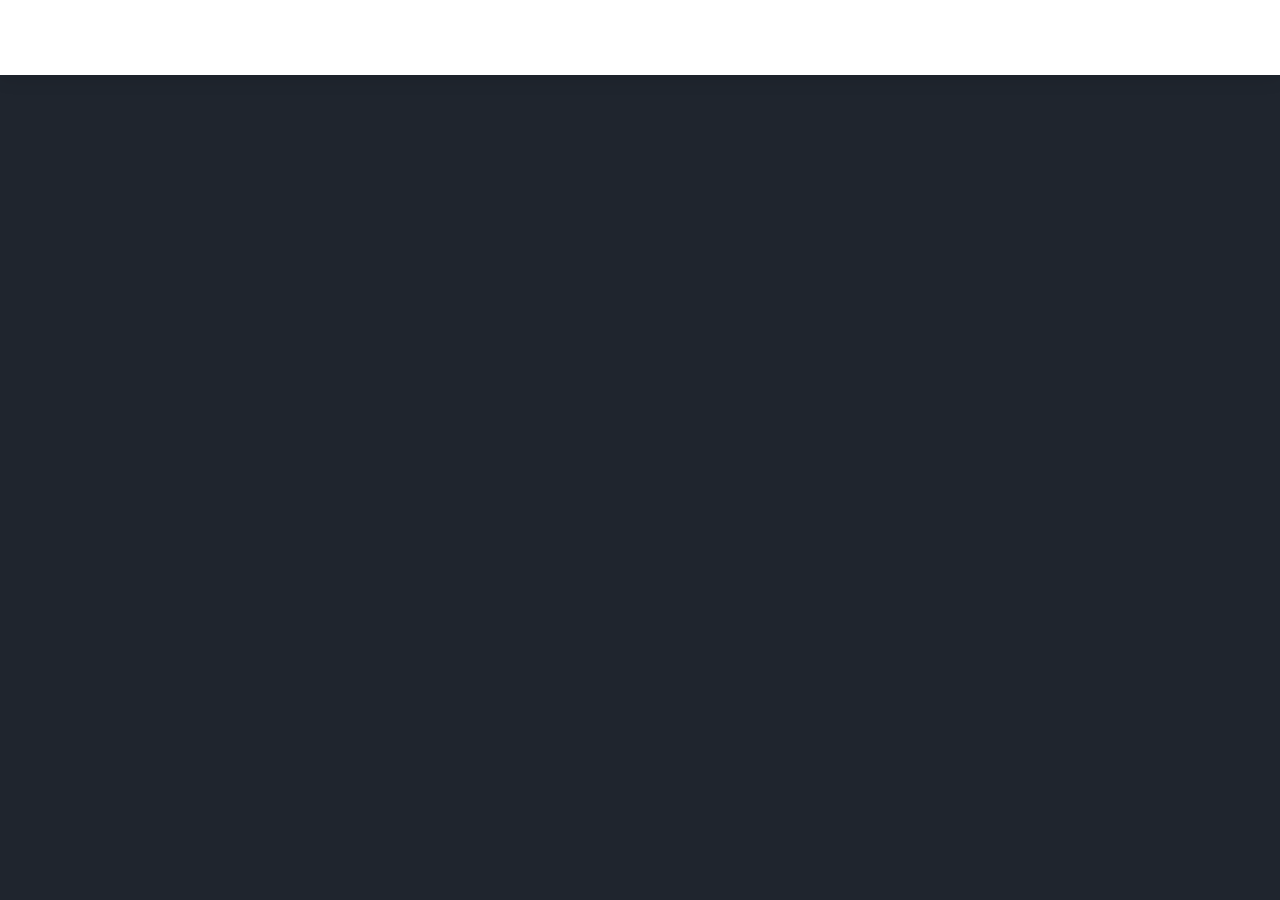
<file: index.html>
<!DOCTYPE html>
<html lang="en">

<head>
    <meta charset="UTF-8">
    <meta http-equiv="X-UA-Compatible" content="IE=edge">
    <meta name="viewport" content="width=device-width, initial-scale=1.0">
    <link href='https://unpkg.com/boxicons@2.1.4/css/boxicons.min.css' rel='stylesheet'>
    <link rel="stylesheet" href="intro.css">
    <title>Portfolio</title>
</head>

<body>
    <header class="container">
        <div class="page-header">
            <div class="logo">
                <a href="#">Logo.</a>
            </div>
            <input type="checkbox" id="click">

            <label for="click" class="mainicon">
                <div class="menu">
                    <i class='bx bx-menu'></i>
                </div>
            </label>
            <ul>
                <li><a href="index.html"  class="active" style="--navAni:1">Home</a></li>
                <li><a href="about.html" style="--navAni:2">About</a></li>
                <li><a href="skills.html" style="--navAni:3">Skills</a></li>
                <li><a href="portfolio.html" style="--navAni:4">Portfolio</a></li>
                <li><a href="contact.html" style="--navAni:5">Contact</a></li>
            </ul>
            <label class="mode">
                <input type="checkbox" id="darkModeToggle">
                <i class='bx bxs-moon'></i>
            </label>
        </div>
    </header>


    <section class="container">
        <div class="main">
            <div class="detail">
                <h3>Hi, It's Me</h3>
                <h1>I'm <span style="color:#f9532d;">Essaba</span></h1>
                <p>I'm a professional Web Developer. Our Main Goal to help & Satisficed the Local & Global Clients by
                    web development solutions
                </p>
                <div class="social">
                    <a href="https://www.linkedin.com/in/EssabaNdaro/" style="--socialAni:1"><i class='bx bxl-linkedin'></i></a>
                    <a href="https://www.instagram.com/__stunner._/" style="--socialAni:2"><i class='bx bxl-instagram'></i></a>
                    <a href="https://www.github.com/Essaba2020" style="--socialAni:3"><i class='bx bxl-github'></i></a>
                    <a href="#" style="--socialAni:4"><i class='bx bxl-facebook-circle'></i></a>
                </div>
            </div>
            <div class="img-sec">
                <div class="images">
                    <img src="f-2.jpeg" alt="" class="img-w">
                </div>
            </div>
        </div>
    </section>
    <script>
        const darkModeToggle = document.getElementById('darkModeToggle');
        const body = document.body;
        const isDarkMode = localStorage.getItem('darkMode') === 'enabled';
        if (isDarkMode) {
            body.classList.add('dark-mode');
            darkModeToggle.checked = true;
        }
        darkModeToggle.addEventListener('change', () => {
            if (darkModeToggle.checked) {
                body.classList.add('dark-mode');
                localStorage.setItem('darkMode', 'enabled');
            } else {
                body.classList.remove('dark-mode');
                localStorage.setItem('darkMode', 'disabled');
            }
        });
    </script>
    
</body>

</html>
</file>
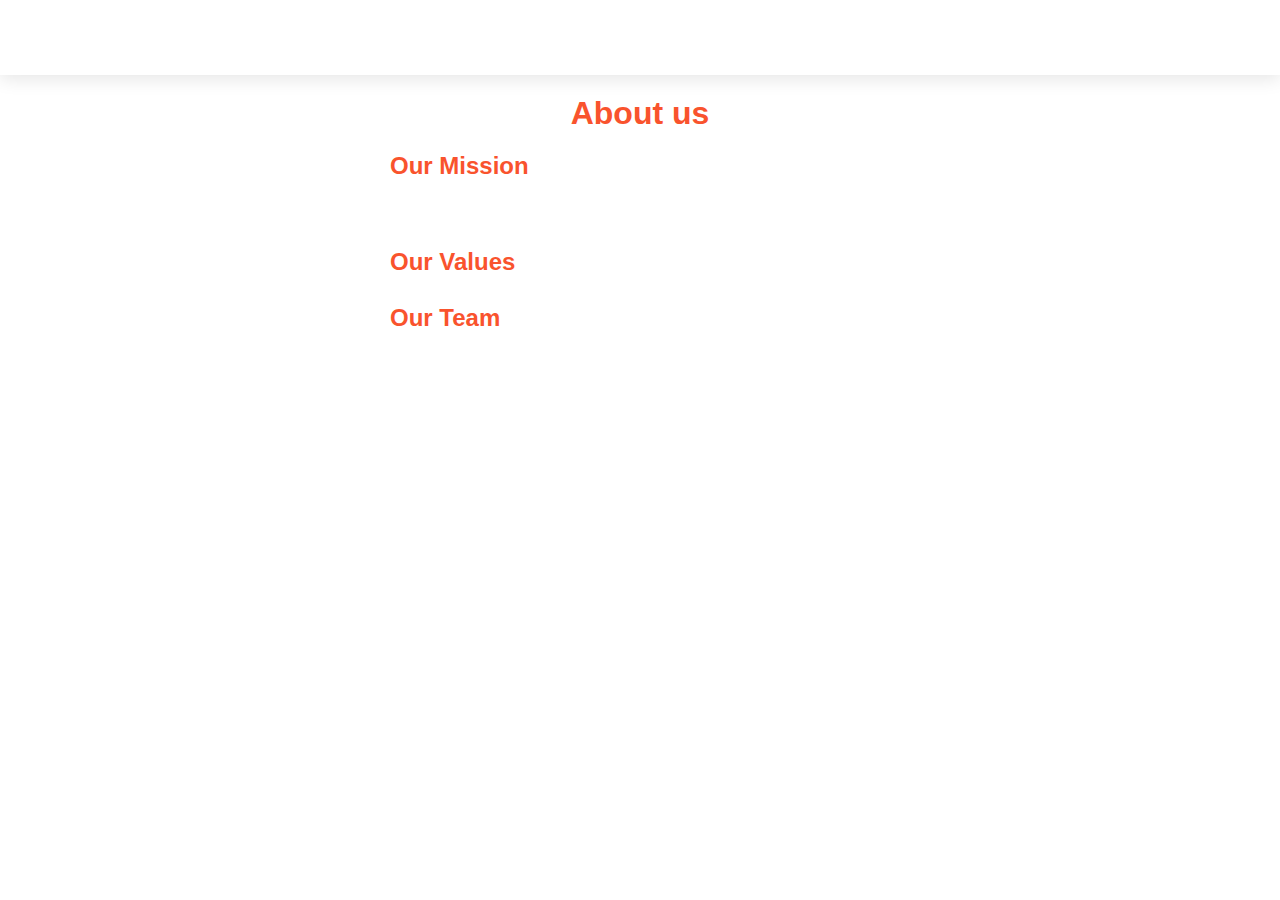
<file: about.html>
<!DOCTYPE html>
<html lang="en">

<head>
    <meta charset="UTF-8">
    <meta http-equiv="X-UA-Compatible" content="IE=edge">
    <meta name="viewport" content="width=device-width, initial-scale=1.0">
    <link href='https://unpkg.com/boxicons@2.1.4/css/boxicons.min.css' rel='stylesheet'>
    <link rel="stylesheet" href="intro.css">
    <title>Portfolio</title>

    <style>
        body {
            background-color: white;
            font-family: sans-serif;
        }

        h1 {
            text-align: center;
            font-size: 32px;
            margin-top: 20px;
        }

        p {
            line-height: 1.5;
            margin-bottom: 10px;
        }

        .about-us {
            margin: 0 auto;
            width: 500px;
            padding: 20px;
        }

        .about-us h2 {
            font-size: 24px;
            margin-bottom: 10px;
        }
    </style>
</head>

<body>
    <header class="container">
        <div class="page-header">
            <div class="logo">
                <a href="#">Logo.</a>
            </div>
            <input type="checkbox" id="click">

            <label for="click" class="mainicon">
                <div class="menu">
                    <i class='bx bx-menu'></i>
                </div>
            </label>
            <ul>
                <li><a href="index.html"  class="active" style="--navAni:1">Home</a></li>
                <li><a href="about.html" style="--navAni:2">About</a></li>
                <li><a href="skills.html" style="--navAni:3">Skills</a></li>
                <li><a href="portfolio.html" style="--navAni:4">Portfolio</a></li>
                <li><a href="contact.html" style="--navAni:5">Contact</a></li>
            </ul>
            <label class="mode">
                <input type="checkbox" id="darkModeToggle">
                <i class='bx bxs-moon'></i>
            </label>
        </div>
    </header>

    <body>
        <h1><span style="color: #f9532d;">About us</span></h1>
    
        <div class="about-us">
            <h2><span style="color: #f9532d;">Our Mission</span></h2>
    
            <p>Our mission is to provide our customers with the highest quality products and services at the best possible prices.</p>
    
            <h2><span style="color: #f9532d;">Our Values</span></h2>
    
            <ul>
                <li>Customer satisfaction</li>
                <li>Integrity</li>
                <li>Quality</li>
                <li>Affordability</li>
            </ul>
    
            <h2><span style="color: #f9532d;">Our Team</span></h2>
    
            <p>Our team is made up of passionate individuals who are committed to providing our customers with the best possible experience. We are proud of our team's dedication to excellence and are confident that they will continue to exceed our customers' expectations.</p>
        </div>

        <script>
            const darkModeToggle = document.getElementById('darkModeToggle');
            const body = document.body;
            const isDarkMode = localStorage.getItem('darkMode') === 'enabled';
            if (isDarkMode) {
                body.classList.add('dark-mode');
                darkModeToggle.checked = true;
            }
            darkModeToggle.addEventListener('change', () => {
                if (darkModeToggle.checked) {
                    body.classList.add('dark-mode');
                    localStorage.setItem('darkMode', 'enabled');
                } else {
                    body.classList.remove('dark-mode');
                    localStorage.setItem('darkMode', 'disabled');
                }
            });
        </script>
        
    </body>
    </html>
</file>
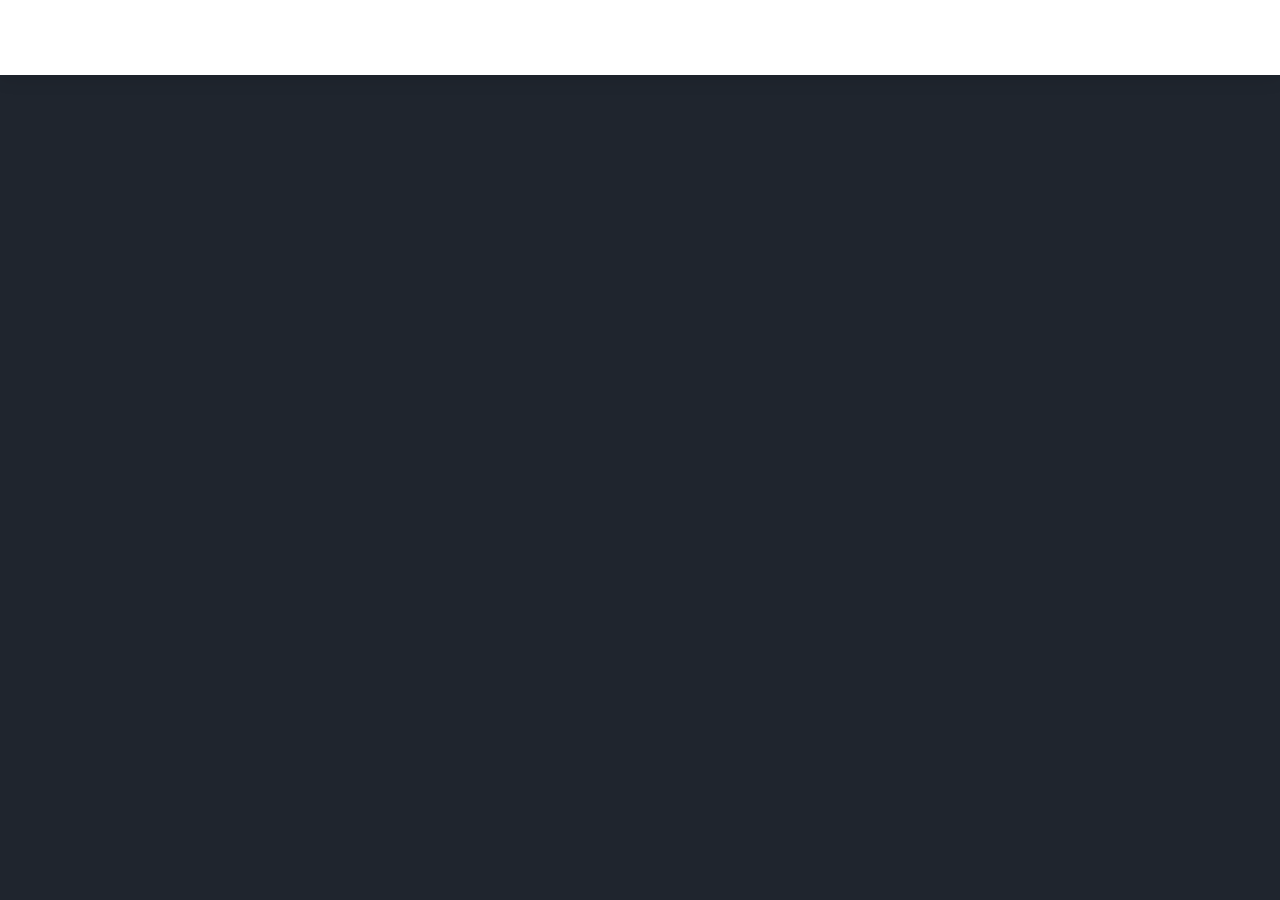
<file: intro.html>
<!DOCTYPE html>
<html lang="en">

<head>
    <meta charset="UTF-8">
    <meta http-equiv="X-UA-Compatible" content="IE=edge">
    <meta name="viewport" content="width=device-width, initial-scale=1.0">
    <link href='https://unpkg.com/boxicons@2.1.4/css/boxicons.min.css' rel='stylesheet'>
    <link rel="stylesheet" href="intro.css">
    <title>Portfolio</title>
</head>

<body>
    <header class="container">
        <div class="page-header">
            <div class="logo">
                <a href="#">Logo.</a>
            </div>
            <input type="checkbox" id="click">

            <label for="click" class="mainicon">
                <div class="menu">
                    <i class='bx bx-menu'></i>
                </div>
            </label>
            <ul>
                <li><a href="intro.html"  class="active" style="--navAni:1">Home</a></li>
                <li><a href="about.html" style="--navAni:2">About</a></li>
                <li><a href="skills.html" style="--navAni:3">Skills</a></li>
                <li><a href="portfolio.html" style="--navAni:4">Portfolio</a></li>
                <li><a href="contact.html" style="--navAni:5">Contact</a></li>
            </ul>
            <label class="mode">
                <input type="checkbox" id="darkModeToggle">
                <i class='bx bxs-moon'></i>
            </label>
        </div>
    </header>


    <section class="container">
        <div class="main">
            <div class="detail">
                <h3>Hi, It's Me</h3>
                <h1>I'm <span style="color:#f9532d;">Essaba</span></h1>
                <p>I'm a professional Web Developer. Our Main Goal to help & Satisficed the Local & Global Clients by
                    web development solutions
                </p>
                <div class="social">
                    <a href="https://www.linkedin.com/in/EssabaNdaro/" style="--socialAni:1"><i class='bx bxl-linkedin'></i></a>
                    <a href="https://www.instagram.com/__stunner._/" style="--socialAni:2"><i class='bx bxl-instagram'></i></a>
                    <a href="https://www.github.com/Essaba2020" style="--socialAni:3"><i class='bx bxl-github'></i></a>
                    <a href="#" style="--socialAni:4"><i class='bx bxl-facebook-circle'></i></a>
                </div>
            </div>
            <div class="img-sec">
                <div class="images">
                    <img src="f-2.jpeg" alt="" class="img-w">
                </div>
            </div>
        </div>
    </section>
    <script>
        const darkModeToggle = document.getElementById('darkModeToggle');
        const body = document.body;
        const isDarkMode = localStorage.getItem('darkMode') === 'enabled';
        if (isDarkMode) {
            body.classList.add('dark-mode');
            darkModeToggle.checked = true;
        }
        darkModeToggle.addEventListener('change', () => {
            if (darkModeToggle.checked) {
                body.classList.add('dark-mode');
                localStorage.setItem('darkMode', 'enabled');
            } else {
                body.classList.remove('dark-mode');
                localStorage.setItem('darkMode', 'disabled');
            }
        });
    </script>
    
</body>

</html>
</file>
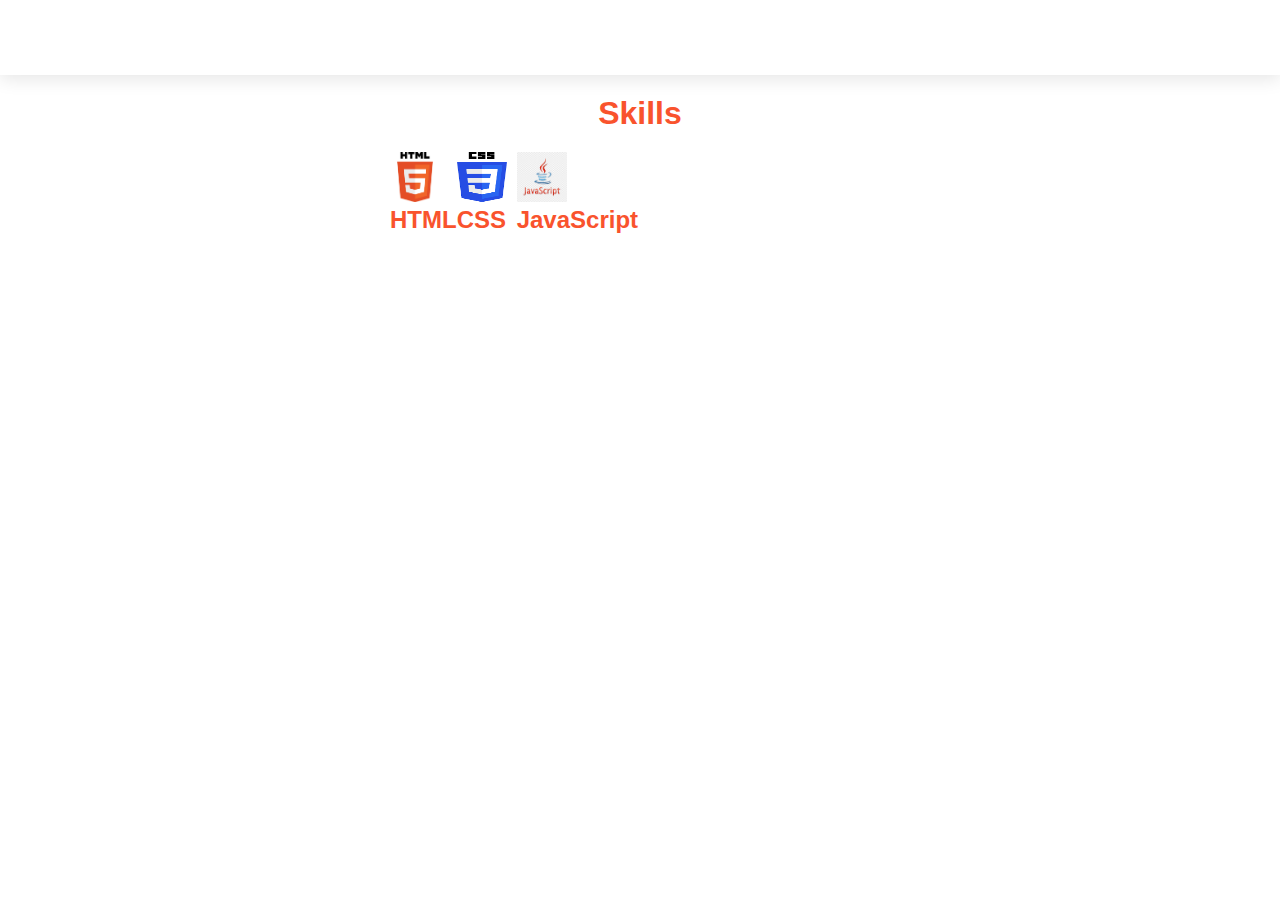
<file: skills.html>
<!DOCTYPE html>
<html lang="en">

<head>
    <meta charset="UTF-8">
    <meta http-equiv="X-UA-Compatible" content="IE=edge">
    <meta name="viewport" content="width=device-width, initial-scale=1.0">
    <link href='https://unpkg.com/boxicons@2.1.4/css/boxicons.min.css' rel='stylesheet'>
    <link rel="stylesheet" href="intro.css">
    <title>Portfolio</title>
    <style>
        body {
            background-color: white;
            font-family: sans-serif;
            margin-bottom: 10px;
        }

        h1 {
            text-align: center;
            font-size: 32px;
            margin-top: 20px;
        }

        .skills {
            margin: 0 auto;
            width: 500px;
            padding: 20px;
            display: flex;
            margin-bottom: 10px;
            animation: bounce 1s ease-in-out;
        }

        .skill img {
            width: 50px;
            height: 50px;
            margin-right: 10px;
        }

        .skill h3 {
            font-size: 24px;
            margin-bottom: 0;
        }

        .skill p {
            font-size: 16px;
            margin-bottom: 0;
        }

        /* Animation delays */

        .skill:first-child {
            animation-delay: 0.5s;
        }

        .skill:nth-child(2) {
            animation-delay: 1s;
        }

        .skill:nth-child(3) {
            animation-delay: 1.5s;
        }

        /* Animation styles */

        @keyframes fade-in {
            from {
                opacity: 0;
            }

            to {
                opacity: 1;
            }
        }

        .skill {
            animation: fade-in 1s ease-in-out;
        }
    </style>
</head>

<body>
    <header class="container">
        <div class="page-header">
            <div class="logo">
                <a href="#">Logo.</a>
            </div>
            <input type="checkbox" id="click">

            <label for="click" class="mainicon">
                <div class="menu">
                    <i class='bx bx-menu'></i>
                </div>
            </label>
            <ul>
                <li><a href="index.html"  class="active" style="--navAni:1">Home</a></li>
                <li><a href="about.html" style="--navAni:2">About</a></li>
                <li><a href="skills.html" style="--navAni:3">Skills</a></li>
                <li><a href="portfolio.html" style="--navAni:4">Portfolio</a></li>
                <li><a href="contact.html" style="--navAni:5">Contact</a></li>
            </ul>
            <label class="mode">
                <input type="checkbox" id="darkModeToggle">
                <i class='bx bxs-moon'></i>
            </label>
        </div>
    </header>

    <h1><span style="color: #f9532d;">Skills</span></h1>

    <div class="skills">
        <div class="skill">
            <img src="Unknown.png" alt="HTML logo">
            <h3><span style="color: #f9532d;">HTML</span></h3>
            <p>Expert</p>
        </div>

        <div class="skill">
            <img src="Unknown-1.png" alt="CSS logo">
            <h3><span style="color: #f9532d;">CSS</span></h3>
            <p>Expert</p>
        </div>

        <div class="skill">
            <img src="Unknown-2.png" alt="JavaScript logo">
            <h3><span style="color: #f9532d;">JavaScript</span></h3>
            <p>Expert</p>
        </div>
    </div>
    <script>
        const darkModeToggle = document.getElementById('darkModeToggle');
        const body = document.body;
        const isDarkMode = localStorage.getItem('darkMode') === 'enabled';
        if (isDarkMode) {
            body.classList.add('dark-mode');
            darkModeToggle.checked = true;
        }
        darkModeToggle.addEventListener('change', () => {
            if (darkModeToggle.checked) {
                body.classList.add('dark-mode');
                localStorage.setItem('darkMode', 'enabled');
            } else {
                body.classList.remove('dark-mode');
                localStorage.setItem('darkMode', 'disabled');
            }
        });
    </script>
</body>

</html>
</file>
<file: intro.css>
@import url('https://fonts.googleapis.com/css2?family=Poppins:wght@100;200;300;400;500;600;700;800&display=swap');
@import url('https://fonts.googleapis.com/css2?family=Outfit:wght@200;300;400;500;600;700;800&family=Roboto:wght@100;300;400&display=swap');

:root {
    --primary-color: #f9532d;
    --primary-dark: #1F252E;
}

* {
    margin: 0;
    padding: 0;
    scroll-behavior: smooth;
}

body {
    font-family: 'Outfit', sans-serif;

}
/* Genral */
.container {
    padding: 0 8.4rem;
}

.img-w {
    width: 100%;
}
/* Nav */
header {
    position: relative;
    box-shadow: 0 4px 17px rgba(0, 0, 0, .1);
    background: #fff;
    position: sticky;
    top: 0;
    z-index: 1;
}

.page-header {
    display: flex;
    justify-content: space-between;
    align-items: center;
    padding: 1rem 0;
}

.logo {
    font-size: 1.5rem;
    font-weight: 800;
    opacity: 0;
    animation: leftSideAni 1s ease forwards;
}

.logo a {
    color: #244D61;
    text-decoration: none;
}

ul {
    display: flex;
    gap: .6rem;
    list-style-type: none;
    background-color: transparent;
    overflow: hidden;
}

li a {
    display: inline-block;
    padding: .3rem 1rem;
    color: var(--nav-text);
    text-decoration: none;
    font-size: 1.05rem;
    font-weight: 600;
    letter-spacing: .7px;
    border-radius: 36px;
    line-height: 2;
    transition: .3s;
    opacity: 0;
    animation: navani .3s ease forwards;
    animation-delay: calc(.15s * var(--navAni));
}

li a.active,
li a:hover {
    color: var(--primary-color);
}

#click {
    display: none;
}

.menu {
    display: none;
}

/* Nav End */

/* Section 1 */
.mode i {
    font-size: 1.4rem;
    cursor: pointer;
    color: var(--primary-color);
    opacity: 0;
    animation: rightSideAni 1.5s ease forwards;
}

.main {
    display: grid;
    grid-template-columns: repeat(auto-fit, minmax(277px, 1fr));
    row-gap: 2rem;
    align-items: center;
}
.main h3 {
    font-size: 1.5rem;
    opacity: 0;
    animation: topSideAni 1s ease forwards;
}
.main h1 {
    font-size: 4rem;
    font-weight: 600;
    opacity: 0;
    animation: leftSideAni 1s ease forwards;
    animation-delay: 1s;
}

.main p {
    line-height: 1.7;
    font-size: 1.15rem;
    opacity: 0;
    animation: topSideAni 1.5s ease forwards;
}

.social {
    display: flex;
    flex-wrap: wrap;
    gap: 1.4rem;
    margin-top: 1.7rem;
}

.social a {
    display: grid;
    place-items: center;
    text-decoration: none;
    color: #244D61;
    font-size: 1.5rem;
    border: 1.6px solid #244D61;
    border-radius: 50%;
    padding: 0.39rem;
    text-align: center;
    opacity: 0;
    animation: SocialAni 1s ease forwards;
    animation-delay: calc(.2s * var(--socialAni));
}

.social a:hover {
    color: #fff;
    background-color: #244D61;
    box-shadow: 0 0 20px #244D61;
    transition: all .3s ease-in-out;
}
.images img {
    position: relative;
}

.images::before {
    content: "";
    position: absolute;
    width: 100%;
    height: calc(100% - 130px);
    left: 50%;
    bottom: 0;
    transform: translateX(-50%);
    border-radius: 6px;
}

.images::before {
    background: linear-gradient(145deg, #e2e8ec, #ffffff);
    box-shadow: 5px 5px 15px #D1D9E6, -5px -5px 15px #ffffff;
}

.images {
    width: 80%;
    margin-left: auto;
    position: relative;
    z-index: -1;
}
.images {
    opacity: 0;
    animation: imageAni 1s ease forwards;
    animation-delay: 1.5s;
}

/* Section 1 End */

/* Dark Mode */

.dark-mode {
    background-color: var(--primary-dark);
    color: #ffffff;
}

.mode input {
    display: none;
}

:is(.dark-mode) {
    .social a {
        color: var(--primary-color);
        border: 1.6px solid var(--primary-color);
    }

    .social a:hover {
        color: var(--primary-dark);
        background-color: var(--primary-color);
        box-shadow: 0 0 20px var(--primary-color);
    }

    .logo a {
        color: #fff;
    }

    .images::before {
        background: linear-gradient(145deg, #1f252e, #2e3239);
        box-shadow: 10px 10px 19px #1c1e22, -10px -10px 19px #1b1f27;
    }
}

.dark-mode header {
    box-shadow: 0 4px 17px rgb(80 80 80 / 31%);
    background: var(--primary-dark);
}

/* Animation */
@keyframes leftSideAni {
    0% {
        transform: translateX(-100px);
        opacity: 0;
    }
    100% {
        transform: translateX(0);
        opacity: 1;
    }
}
@keyframes navani {
    0% {
        transform: translateY(100px);
        opacity: 0;
    }
    100% {
        transform: translateY(0);
        opacity: 1;
    }
}
@keyframes rightSideAni {
    0% {
        transform: translateX(100px);
        opacity: 0;
    }
    100% {
        transform: translateX(0);
        opacity: 1;
    }
}
@keyframes topSideAni {
    0% {
        transform: translateY(-100px);
        opacity: 0;
    }
    100% {
        transform: translateY(0);
        opacity: 1;
    }
}
@keyframes SocialAni {
    0% {
        transform: translateY(100px);
        opacity: 0;
    }
    100% {
        transform: translateY(0);
        opacity: 1;
    }
}
/* @keyframes ImgAni {
    0% {
        transform: translateX(0);
    }
    50% {
        transform: translateX(-9px);
    }
    100% {
        transform: translateX(0);
    }
} */
@keyframes imageAni {
    0% {
        opacity: 0;
        transform: scale(0);
    }
    100% {
        opacity: 1;
        transform: scale(1);
    }
}

@media screen and (max-width: 1024px) {
    .container {
        padding: 0 4.4rem;
    }
}

@media screen and (max-width: 768px) {
    .container {
        padding: 0 1.6rem;
    }
}

@media screen and (max-width:600px) {

    header {
        height: auto;
    }

    ul {
        background: #fff;
        width: 100%;
        height: 100vh;
        position: absolute;
        display: flex;
        flex-direction: column;
        text-align: center;
        top: 3.4rem;
        left: -100%;
        z-index: 111111;
    }

    .menu {
        display: block;
        font-size: 1.5rem;
        font-weight: bold;
        color: #244D61;
    }

    #click:checked~ul {
        left: 0%;
        transition: all 0.3s ease;
    }

    .dark-mode .menu {
        color: var(--primary-color);
    }

    .dark-mode ul {
        background: var(--primary-dark);
    }

    .mode {
        position: absolute;
        right: 4rem;
    }

    .images {
        width: 100%;
        margin: auto;
    }

    .main {
        margin-top: 2rem;
    }
}
body {
    background-color: #1F252E;
    color: white;
    font-family: sans-serif;
}

h1 {
    text-align: center;
    font-size: 32px;
    margin-top: 20px;
}

form {
    margin: 0 auto;
    width: 500px;
    padding: 20px;
}

input, textarea {
    width: 100%;
    margin-bottom: 10px;
    padding: 10px;
    border-radius: 5px;
    border: 1px solid #ccc;
}

button {
    background-color: #007bff;
    color: white;
    padding: 10px;
    border-radius: 5px;
    border: none;
    cursor: pointer;
}
</file>
